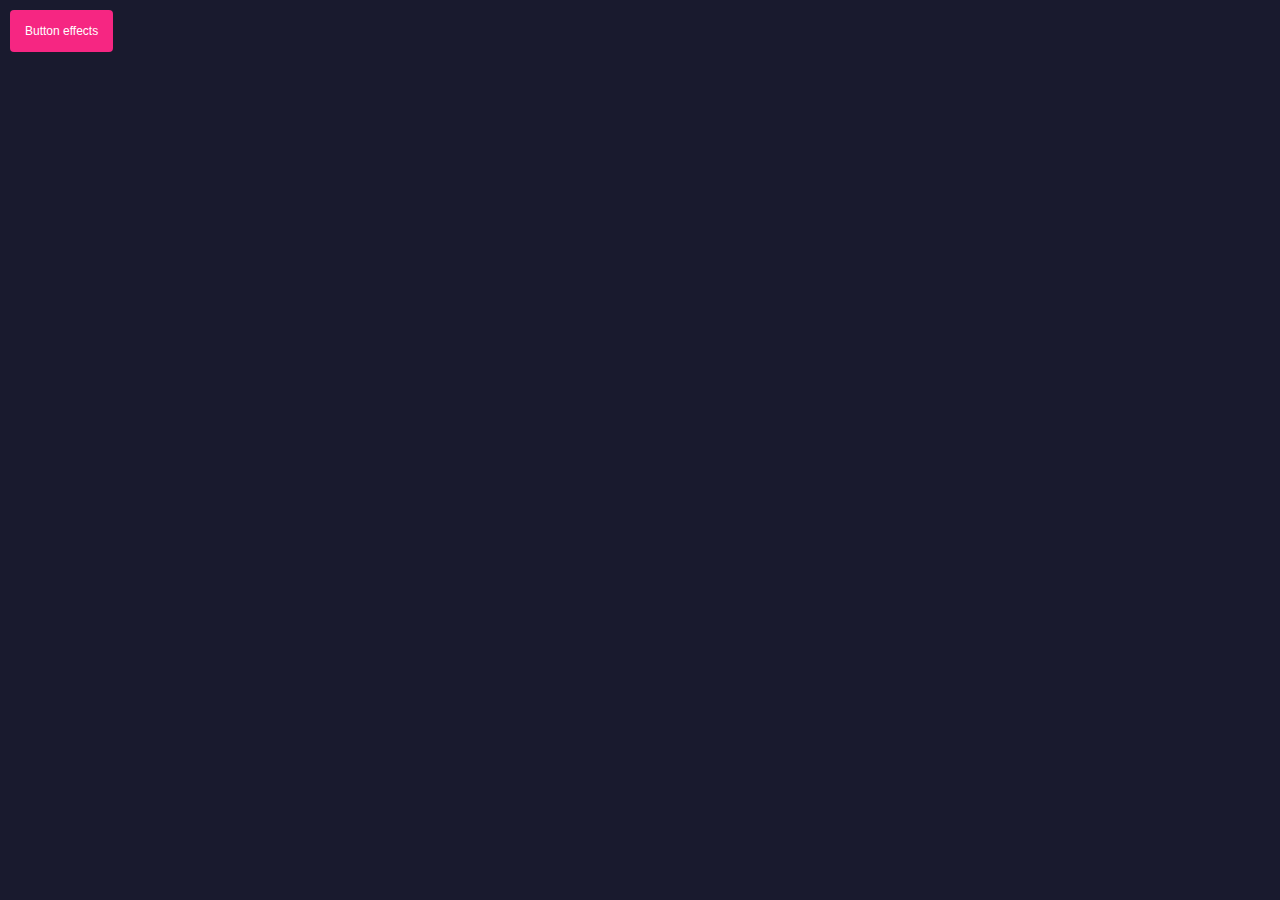
<file: button-ripple/index.html>
<!DOCTYPE html>
<html lang="en">
  <head>
    <meta charset="UTF-8" />
    <link rel="icon" type="image/svg+xml" href="/vite.svg" />
    <meta name="viewport" content="width=device-width, initial-scale=1.0" />
    <title>Button Ripple Effects</title>
    <link rel="preconnect" href="https://fonts.googleapis.com" />
    <link rel="preconnect" href="https://fonts.gstatic.com" crossorigin />
    <link
      href="https://fonts.googleapis.com/css2?family=Space+Grotesk:wght@400;500;600;700&Playfair+Display&display=swap"
      rel="stylesheet"
    />
    <link rel="stylesheet" href="./style.css" />
  </head>
  <body>
    <button class="button">Button effects</button>
    <script>
      const button = document.querySelector(".button");
      button.addEventListener("click", function (event) {
        const x = event.clientX - event.target.offsetLeft;
        const y = event.clientY - event.target.offsetTop;
        const circle = document.createElement("span");
        circle.classList.add("circle");
        circle.style.left = `${x}px`;
        circle.style.top = `${y}px`;
        this.appendChild(circle);
        setTimeout(() => {
          circle.remove();
        }, 500);
      });
    </script>
  </body>
</html>
</file>
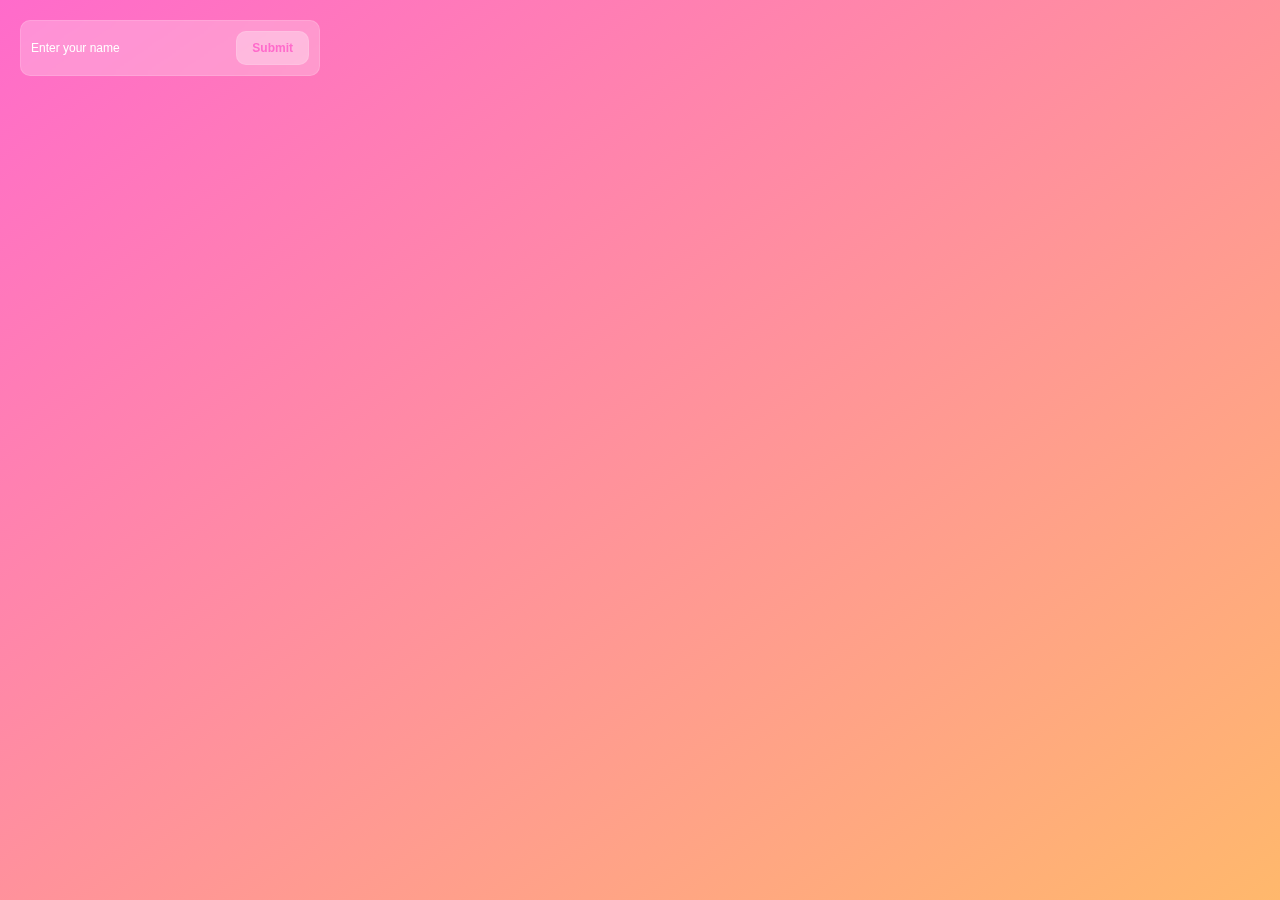
<file: glass-form/index.html>
<!DOCTYPE html>
<html lang="en">
  <head>
    <meta charset="UTF-8" />
    <meta http-equiv="X-UA-Compatible" content="IE=edge" />
    <meta name="viewport" content="width=device-width, initial-scale=1.0" />
    <title>Document</title>
    <link rel="stylesheet" href="./style.css" />
  </head>
  <body>
    <div class="form">
      <input type="text" class="form-input" placeholder="Enter your name" />
      <button class="form-submit">Submit</button>
    </div>
  </body>
</html>
</file>
<file: button-ripple/style.css>
*,
*:before,
*:after {
  box-sizing: border-box;
}
* {
  margin: 0;
  padding: 0;
  font: inherit;
}
img,
picture,
svg,
video {
  display: block;
  max-width: 100%;
}
input,
select,
textarea {
  background-color: transparent;
  outline: none;
}
button {
  cursor: pointer;
  background-color: transparent;
  outline: none;
  border: 0;
}
body {
  min-height: 100vh;
  font-weight: 400;
  font-size: 16px;
  line-height: 1;
  font-family: "DM sans", sans-serif;
  padding: 10px;
  background-color: #191a2e;
}
.button {
  color: white;
  font-size: 75%;
  padding: 15px;
  border-radius: 4px;
  background-color: #f62682;
  position: relative;
  overflow: hidden;
}
.button .circle {
  display: block;
  width: 20px;
  height: 20px;
  background-color: white;
  position: absolute;
  transform: translate(-50%, -50%) scale(0);
  animation: fade 0.5s ease-out;
  border-radius: 100rem;
}
@keyframes fade {
  to {
    opacity: 0;
    transform: translate(-50%, -50%) scale(4);
  }
}
</file>
<file: glass-form/style.css>
*,
*:before,
*:after {
  box-sizing: border-box;
}
* {
  margin: 0;
  padding: 0;
  font: inherit;
}
img,
picture,
svg,
video {
  display: block;
  max-width: 100%;
}
input,
select,
textarea {
  background-color: transparent;
  outline: none;
}
button {
  cursor: pointer;
  background-color: transparent;
  outline: none;
  border: 0;
}
body {
  min-height: 100vh;
  font-weight: 400;
  font-size: 16px;
  line-height: 1;
  font-family: "DM sans", sans-serif;
  padding: 20px;
  background-image: linear-gradient(to right bottom, #ff6bcb, #ffb86c);
}
.form {
  display: flex;
  padding: 10px;
  border-radius: 10px;
  background-color: rgba(255, 255, 255, 0.25);
  width: min(300px, 100%);
  border: 1px solid rgba(255, 255, 255, 0.15);
  backdrop-filter: blur(6px);
}
.form-input {
  border: none;
  background-color: transparent;
  flex: 1;
  font: inherit;
  color: white;
  padding-right: 15px;
  font-size: 75%;
}
.form-input::-webkit-input-placeholder {
  color: white;
}
.form-input::-moz-input-placeholder {
  color: white;
}
.form-submit {
  background-color: rgba(255, 255, 255, 0.1);
  border: 1px solid rgba(255, 255, 255, 0.1);
  color: #ff6bcb;
  backdrop-filter: blur(10px);
  display: flex;
  padding: 10px 15px;
  flex-shrink: 0;
  border-radius: inherit;
  font-size: 75%;
  font-weight: bold;
}
</file>
